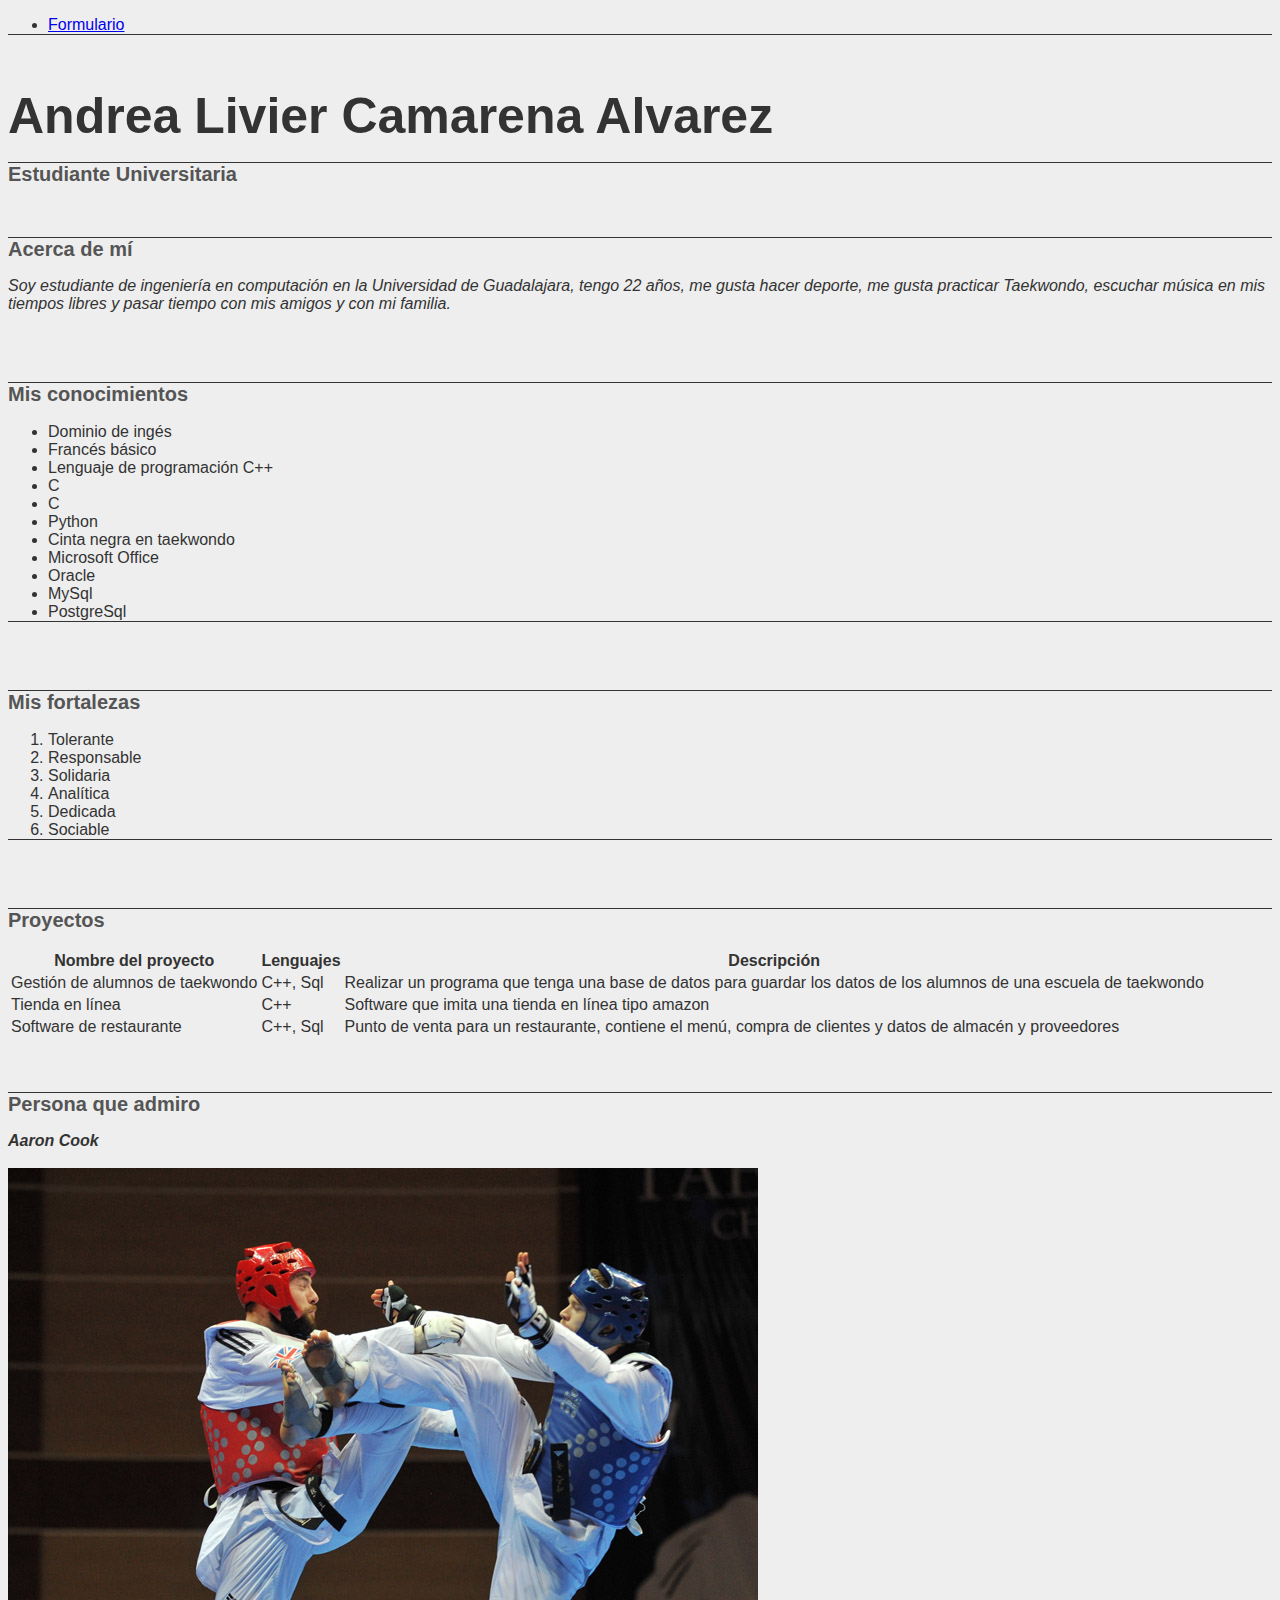
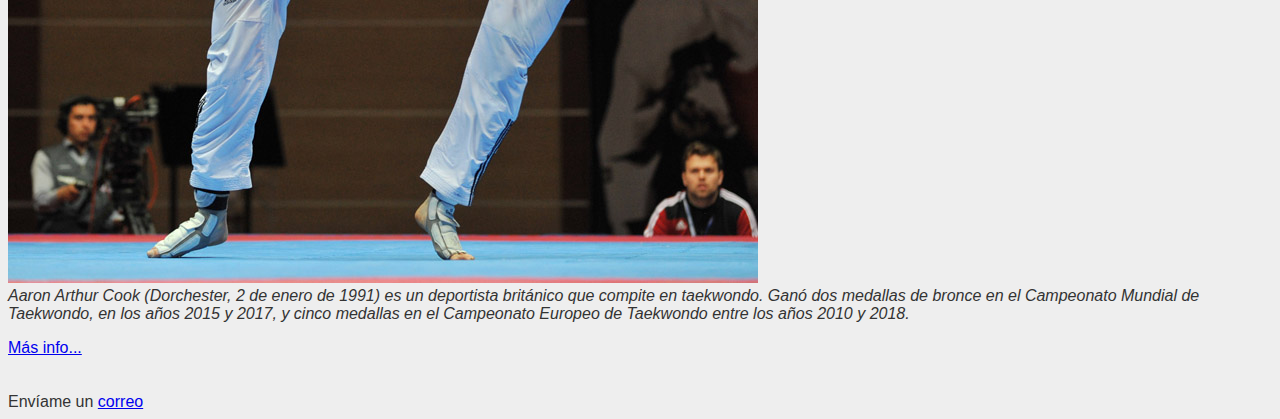
<file: index.html>
<!DOCTYPE html>
<html lang="es">
	<head>
		<meta charset="utf-8">
		<title>Documento 1</title>
		<link rel="stylesheet" href="estilos.css">
	</head>
	<body>
		<div class="nav">
			<ul>
				<li><a href="formulario.html">Formulario</a></li>
			</ul>
		
		</div>
		<br>
		<br>
		<h1>Andrea Livier Camarena Alvarez</h1>
		<h2>Estudiante Universitaria</h2>
		<br>
		<h2>Acerca de mí</h2>
		<p>Soy estudiante de ingeniería en computación en la Universidad de Guadalajara, tengo 22 años,
			me gusta hacer deporte, me gusta practicar Taekwondo, escuchar música en mis tiempos libres
			 y pasar tiempo con mis amigos y con mi familia. 
		</p>
		<br>
		<br>
		<h2>Mis conocimientos</h2>
			<ul>
				<li>Dominio de ingés</li>
				<li>Francés básico</li>
				<li>Lenguaje de programación C++</li>
				<li>C</li>
				<li>C</li>
				<li>Python</li>
				<li>Cinta negra en taekwondo</li>
				<li>Microsoft Office</li>
				<li>Oracle</li>
				<li>MySql</li>
				<li>PostgreSql</li>
				
			</ul>
			<br>
		<br>
		<h2>Mis fortalezas</h2>
		<ol>
			<li>Tolerante</li>
			<li>Responsable </li>
			<li>Solidaria </li>
			<li>Analítica </li>
			<li>Dedicada </li>
			<li>Sociable </li>
		</ol>
		<br>
		<br>
		<h2>Proyectos</h2>
		<table>
			
			<tr>
				<th>Nombre del proyecto</th>
				<th>Lenguajes</th>
				<th>Descripción</th>
			</tr>
		
			
			<tr>
				<td>Gestión de alumnos de taekwondo</td>
				<td>C++, Sql</td>
				<td>Realizar un programa que tenga una base de datos para guardar los datos
					de los alumnos de una escuela de taekwondo
				</td>
			</tr>
			
			<tr>
				<td>Tienda en línea</td>
				<td>C++</td>
				<td>Software que imita una tienda en línea tipo amazon</td>
			</tr>	
			
			<tr>
				<td>Software de restaurante</td>
				<td>C++, Sql</td>
				<td>Punto de venta para un restaurante, contiene el menú, compra de clientes y datos de almacén y proveedores</td>
			</tr>	
			
		</table>
		<br>
		<br>
		<h2>Persona que admiro</h2>
		<p><b>Aaron Cook</b>
			<br><br>
			<img src="cook.jpg">
			<br>
			Aaron Arthur Cook (Dorchester, 2 de enero de 1991) es un deportista británico que
			 compite en taekwondo.
			 Ganó dos medallas de bronce en el Campeonato Mundial de Taekwondo, en los años 2015 y 
			 2017, y cinco medallas en el Campeonato Europeo de Taekwondo entre los años 2010 y 2018.
		</p>
		<a href="https://es.wikipedia.org/wiki/Aaron_Cook_(taekwondo)" target="_blank">Más info...</a>
		<br><br><br>
		<div class="footer">
			Envíame un <a href="mailto:liviercamarena5999@gmail.com"> correo</a>
		</div>
		
	</body>
</html>
</file>
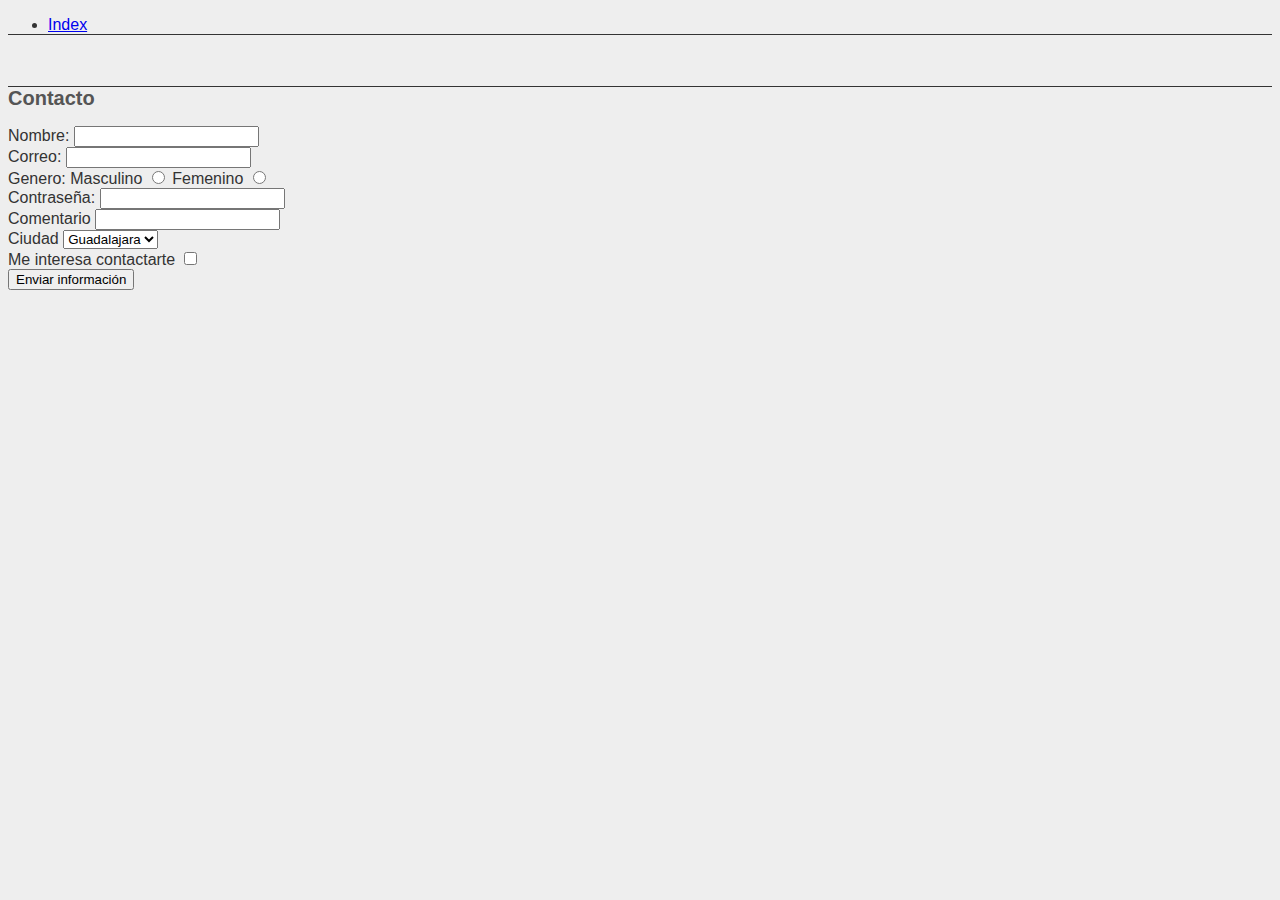
<file: formulario.html>
<!DOCTYPE html>
<html lang="es">
	<head>
		<meta charset="utf-8">
		<title>Documento 2</title>
		<link rel="stylesheet" href="estilos.css"">
	</head>
	<body>
		<div class="nav">
			<ul>
				<li><a href="index.html">Index</a></li>
			</ul>
		
		</div>
	<br>
	<h2>Contacto</h2>
	
	<form action="formulario.html" method="get">
		<label>Nombre: </label>
		<input type="text" name="nombre">
		<br>
		<label>Correo: </label>
		<input type="email" name="mail">
		<br>
		<label>Genero: </label>
		
		<label>Masculino</label>
		<input type="radio" name="genero" >
		<label>Femenino</label>
		<input type="radio" name="genero" >
		<br>
		<label>Contraseña: </label>
		<input type="password" name="pass">
		<br>
		<label>Comentario</label>
		<input type="textarea" name="comment">
		<br>
		<label>Ciudad</label>
		<select name="ciudad">
			<option value="Guadalajara">Guadalajara</option>
			<option value="Tonala">Tonala</option>
			<option  value="Zapopan">Zapopan</option>
			<option value="otra">otra</option>
		</select>
		<br>
		<label>Me interesa contactarte</label>
		<input type="checkbox" name="meinteresa">
		<br>
		<input type="submit" value="Enviar información" name="enviarinfo">
		
	</form>
	</body>
</html>
</file>
<file: estilos.css>
body {
	font-family: Helvetica;
	background-color: #eee;
	color: #333
}
h1 {
	font-size: 50px;
	margin: 0;
}
p{
	font-style: italic;
}

h2{
	color: #555;
	font-size: 20px;
	border-top: solid 1px #333;
}

ol{
	border-bottom: solid 1px #333;
	font-size: medium
}
ul{
	border-bottom: solid 1px #333;
	font-size: medium
}
</file>
